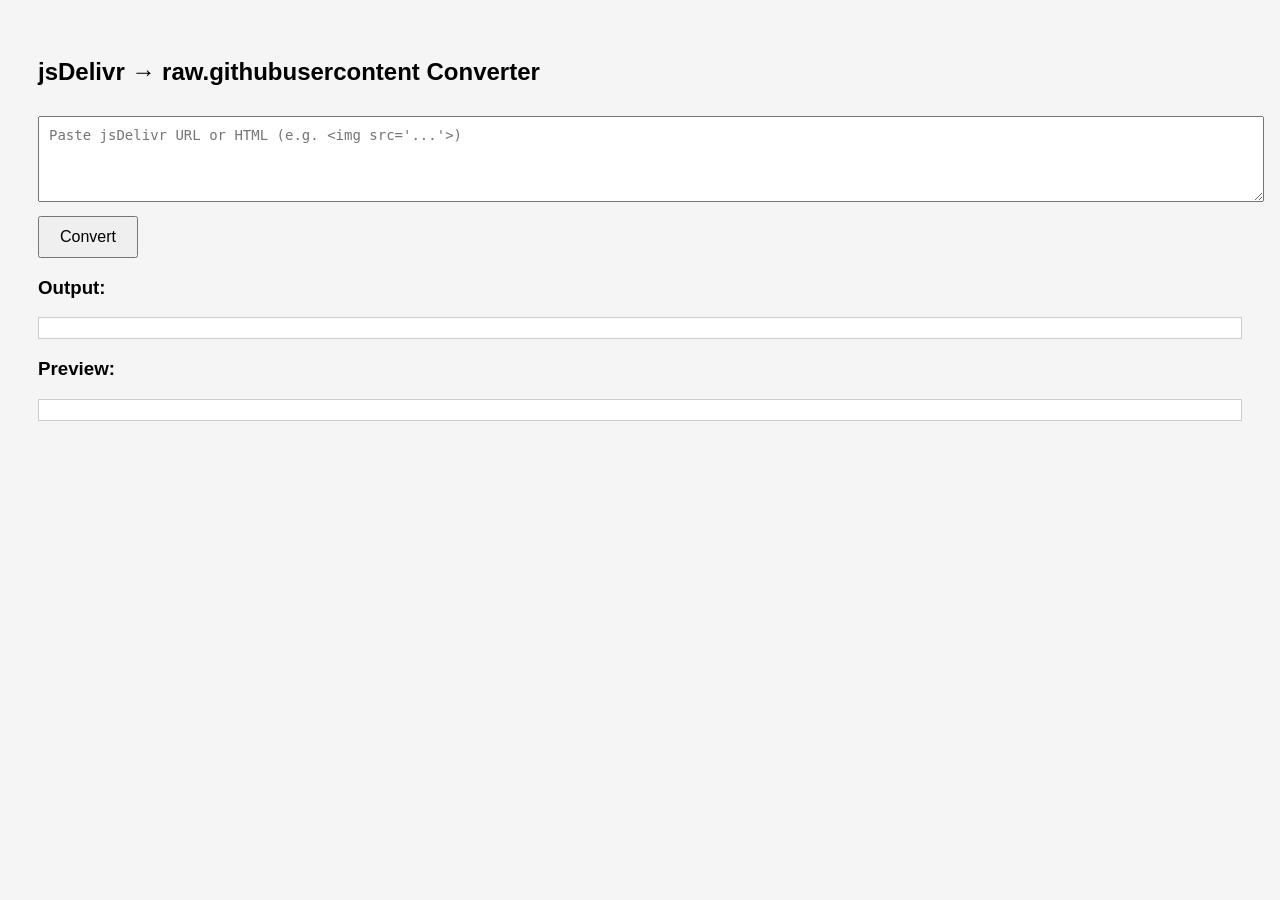
<file: system/tools/delivrToRaw.html>
<!DOCTYPE html>
<html lang="en">
<head>
  <meta charset="UTF-8">
  <title>jsDelivr → raw.githubusercontent Converter</title>
  <style>
    body {
      font-family: Arial, sans-serif;
      padding: 30px;
      background: #f5f5f5;
    }
    textarea, input {
      width: 100%;
      padding: 10px;
      margin: 10px 0;
      font-size: 14px;
    }
    button {
      padding: 10px 20px;
      font-size: 16px;
      cursor: pointer;
    }
    .output {
      background: #fff;
      padding: 10px;
      border: 1px solid #ccc;
      word-break: break-all;
    }
    .preview {
      margin-top: 15px;
      padding: 10px;
      background: #fff;
      border: 1px solid #ccc;
    }
    img {
      max-width: 100%;
    }
    iframe {
      width: 100%;
      height: 300px;
      border: none;
    }
  </style>
</head>
<body>

  <h2>jsDelivr → raw.githubusercontent Converter</h2>

  <textarea id="inputUrl" rows="4" placeholder="Paste jsDelivr URL or HTML (e.g. &lt;img src='...'&gt;)"></textarea>
  <button onclick="convert()">Convert</button>

  <h3>Output:</h3>
  <div id="output" class="output"></div>

  <h3>Preview:</h3>
  <div id="preview" class="preview"></div>

  <script>
    function extractUrl(input) {
      // Extract src="..." or href="..."
      const match = input.match(/(?:src|href)=["']([^"']+)["']/i);
      return match ? match[1] : input;
    }

    function convert() {
      let input = document.getElementById("inputUrl").value.trim();
      input = extractUrl(input);

      let output = "";

      const ghMatch = input.match(/cdn\.jsdelivr\.net\/gh\/([^\/]+)\/([^@]+)@([^\/]+)\/(.+)/);

      if (ghMatch) {
        const user = ghMatch[1];
        const repo = ghMatch[2];
        const branch = ghMatch[3];
        const path = ghMatch[4];

        output = `https://raw.githubusercontent.com/${user}/${repo}/${branch}/${path}`;
      } 
      else if (input.includes("cdn.jsdelivr.net/npm/")) {
        output = "⚠️ npm URLs cannot be directly converted to raw.githubusercontent.\nFind the GitHub repo instead.";
      } 
      else {
        output = "❌ Invalid or unsupported jsDelivr URL.";
      }

      document.getElementById("output").innerText = output;
      showPreview(output);
    }

    function showPreview(url) {
      const preview = document.getElementById("preview");
      preview.innerHTML = "";

      if (!url.startsWith("http")) return;

      // Try image preview first
      const img = document.createElement("img");
      img.src = url;

      img.onload = () => {
        preview.innerHTML = "";
        preview.appendChild(img);
      };

      img.onerror = () => {
        // fallback to iframe
        const iframe = document.createElement("iframe");
        iframe.src = url;
        preview.appendChild(iframe);
      };
    }
  </script>

</body>
</html>
</file>
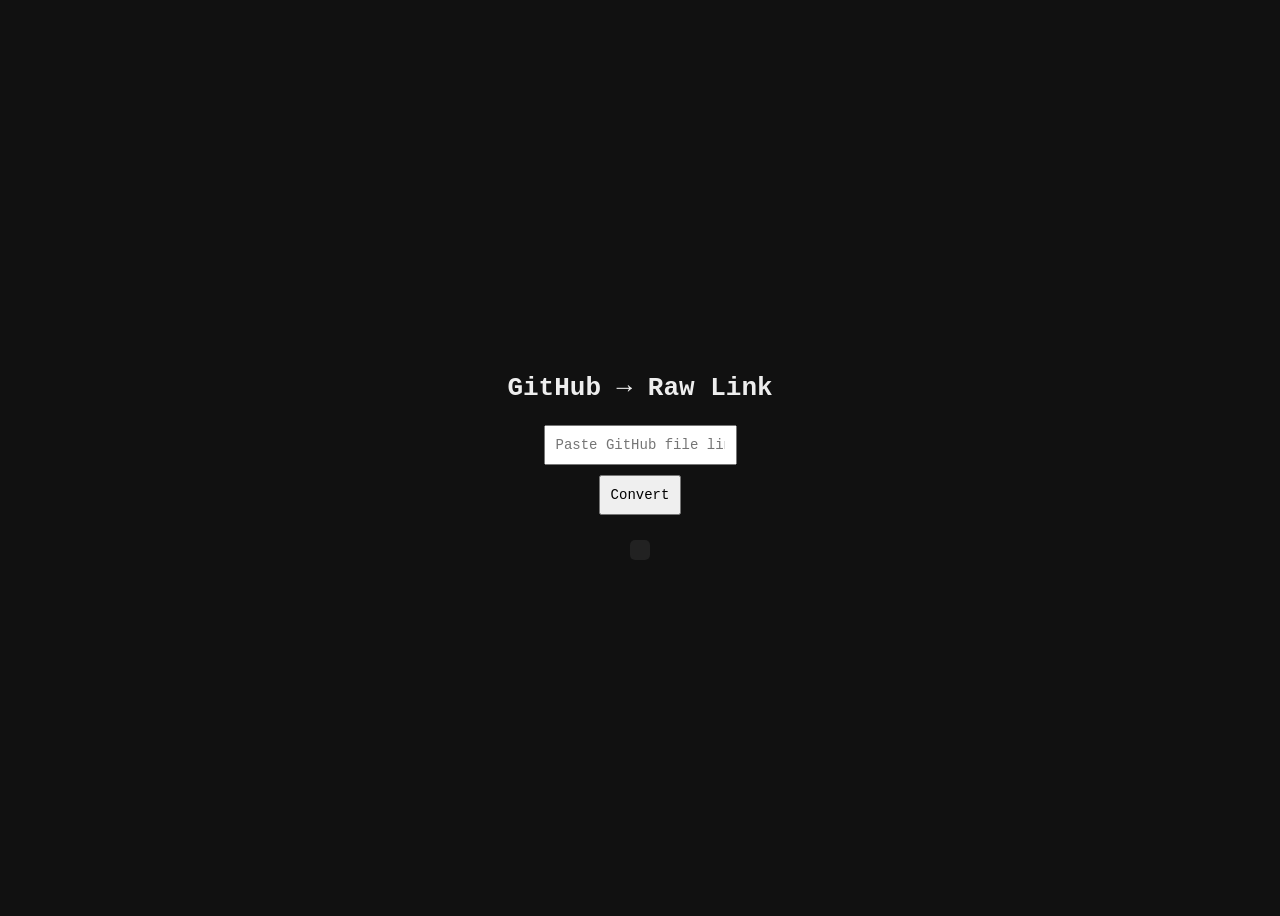
<file: system/tools/raw.html>
<!DOCTYPE html>
<html>
<head>
  <title>GitHub Raw Link Generator</title>
  <style>
    body {
      font-family: monospace;
      background: #111;
      color: #eee;
      display: flex;
      flex-direction: column;
      align-items: center;
      justify-content: center;
      min-height: 100vh;
    }
    input, button {
      padding: 10px;
      margin: 5px;
      font-family: monospace;
      font-size: 14px;
      cursor: pointer; /* Add pointer cursor for buttons */
    }
    #output {
      margin-top: 20px;
      padding: 10px;
      background: #222;
      border-radius: 5px;
      max-width: 80%;
      word-wrap: break-word;
      text-align: center;
    }
    a {
      color: #58a6ff;
    }
    img {
      margin-top: 10px;
      border: 1px solid #444;
      max-width: 300px;
    }
    #copyButton {
        margin-top: 10px;
        background-color: #58a6ff;
        color: #111;
        border: none;
        font-weight: bold;
    }
    
    /* --- Styles for the Visual Toast/Alert --- */
    #toast-container {
      position: fixed;
      top: 20px;
      right: 20px;
      z-index: 1000;
      pointer-events: none; /* Allows clicks to pass through */
    }
    .toast {
      background-color: #28a745; /* Green color for success */
      color: white;
      padding: 12px 20px;
      border-radius: 5px;
      box-shadow: 0 4px 6px rgba(0, 0, 0, 0.1);
      opacity: 0;
      transition: opacity 0.5s, transform 0.5s;
      transform: translateY(-20px);
      margin-bottom: 10px;
    }
    .toast.show {
      opacity: 1;
      transform: translateY(0);
    }
  </style>
</head>
<body>
  <h1>GitHub → Raw Link</h1>
  <input type="text" id="ghLink" placeholder="Paste GitHub file link here">
  <button onclick="convert()">Convert</button>

  <div id="output"></div>
  
  <div id="toast-container"></div>

  <script>
    // Function to show the non-blocking visual alert
    function showToast(message, isSuccess = true) {
        const toastContainer = document.getElementById('toast-container');
        const toast = document.createElement('div');
        toast.textContent = message;
        toast.classList.add('toast');
        if (!isSuccess) {
            toast.style.backgroundColor = '#dc3545'; // Red for error
        }
        
        // Append and show
        toastContainer.appendChild(toast);
        setTimeout(() => {
            toast.classList.add('show');
        }, 10); // Small delay to trigger transition
        
        // Hide and remove after 3 seconds
        setTimeout(() => {
            toast.classList.remove('show');
            // Wait for transition to finish before removing from DOM
            toast.addEventListener('transitionend', () => {
                toast.remove();
            });
        }, 3000);
    }
    
    // Updated function to handle copying the link
    function copyLink(textToCopy) {
        navigator.clipboard.writeText(textToCopy).then(() => {
            // Success: show a friendly toast instead of alert
            showToast("Raw link copied to clipboard!");
        }).catch(err => {
            console.error('Could not copy text: ', err);
            // Failure: show a different toast
            showToast("Failed to copy link. Please copy it manually.", false);
        });
    }

    function convert() {
      const link = document.getElementById("ghLink").value.trim();
      const output = document.getElementById("output");

      if (!link.includes("github.com")) {
        output.innerHTML = "invalid Link. Try copying the file link from your repo/fork!";
        return;
      }

      let raw = link
        .replace("github.com", "raw.githubusercontent.com")
        .replace("/blob/", "/");

      // Build image with error handling, and include a copy button
      output.innerHTML = `
        Raw Link: <a id="rawLinkDisplay" href="${raw}" target="_blank">${raw}</a>
        <button id="copyButton" onclick="copyLink('${raw}')">Copy Link</button>
        <br><br>
        <img id="preview" src="${raw}" alt="Preview">
        <p id="status"></p>
      `;

      const img = document.getElementById("preview");
      const status = document.getElementById("status");

      img.onerror = function() {
        img.src = "404.png"; // your custom placeholder image
        status.textContent = "Hmm, it seems this image doesn’t exist. The link was valid, but the file is empty or not found.";
      };
      
      // Auto-copy the link immediately after it's generated
      copyLink(raw);
    }
  </script>
</body>
</html>
</file>
